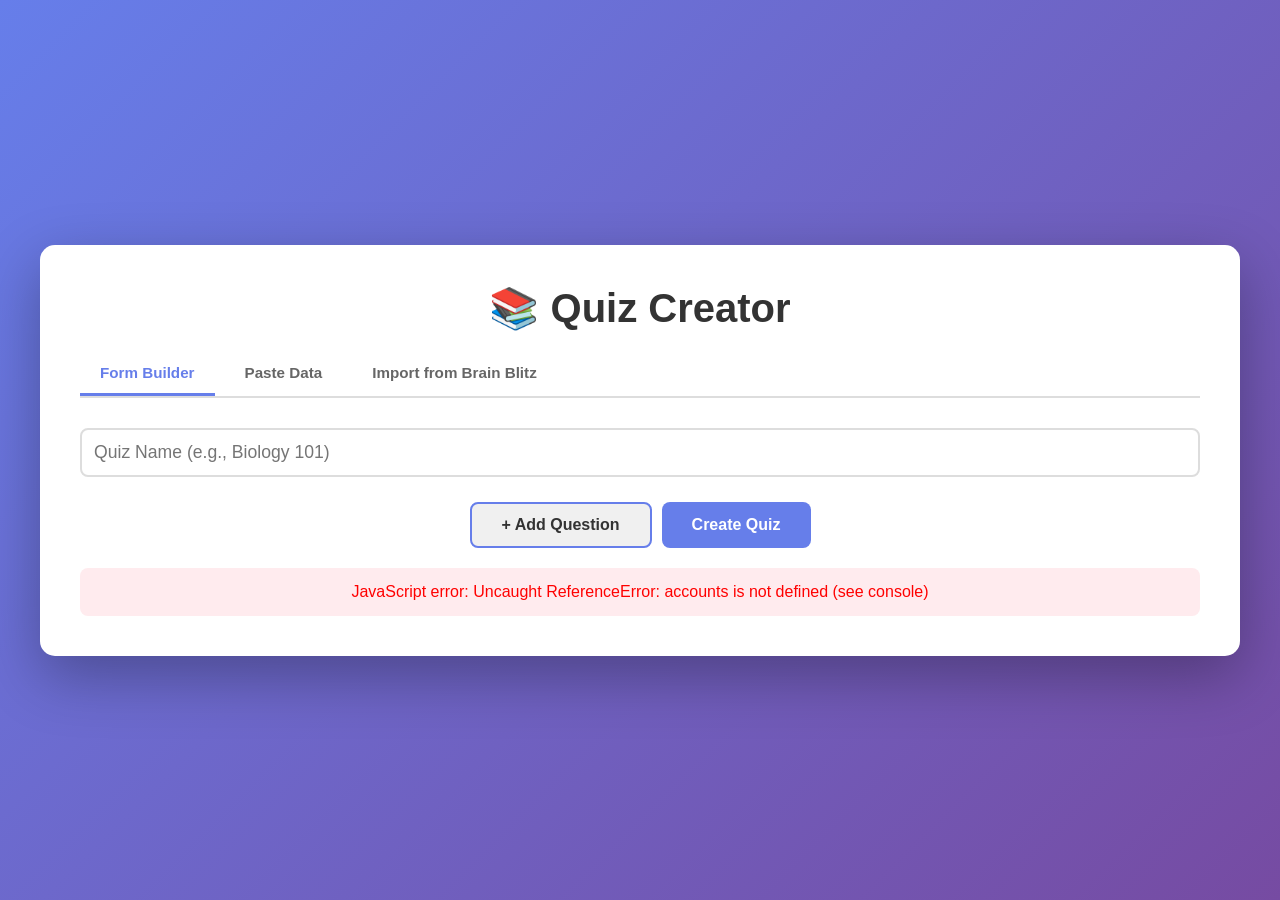
<file: index.html>
<!DOCTYPE html>
<html lang="en">
<head>
    <meta charset="UTF-8">
    <meta name="viewport" content="width=device-width, initial-scale=1.0">
    <title>Brain Blitz - Tower Defense Quiz</title>
    <link rel="stylesheet" href="brain-blitz.css">
</head>
<body>
    <div id="app">
        <!-- Login Screen -->
        <div id="loginScreen" class="screen">
            <div class="container login-container">
                <h1>🎮 Brain Blitz Account</h1>
                
                <div class="login-tabs">
                    <button class="login-tab-btn active" onclick="switchLoginTab(event,'login')">Login</button>
                    <button class="login-tab-btn" onclick="switchLoginTab(event,'register')">Register</button>
                </div>
                
                <!-- Login Tab -->
                <div id="loginTab" class="login-tab active">
                    <h2>Login to Your Account</h2>
                    <div class="form-group">
                        <label>Username:</label>
                        <input type="text" id="loginUsername" placeholder="Enter username" class="form-control">
                    </div>
                    <div class="form-group">
                        <label>Password:</label>
                        <input type="password" id="loginPassword" placeholder="Enter password" class="form-control">
                    </div>
                    <div id="loginError" class="error-message"></div>
                    <button onclick="handleLogin()" class="btn btn-primary" style="width: 100%;">Login</button>
                    <button onclick="resetAllData()" class="btn btn-secondary" style="width: 100%; margin-top: 10px;">Reset All Data</button>
                </div>
                
                <!-- Register Tab -->
                <div id="registerTab" class="login-tab">
                    <h2>Create New Account</h2>
                    <p style="color: #666; font-size: 14px;">Create your account and unlock exclusive items with cheat codes!</p>
                    <div class="form-group">
                        <label>Username:</label>
                        <input type="text" id="registerUsername" placeholder="Enter username" class="form-control">
                    </div>
                    <div class="form-group">
                        <label>Password:</label>
                        <input type="password" id="registerPassword" placeholder="Enter password" class="form-control">
                    </div>
                    <div id="registerError" class="error-message"></div>
                    <button onclick="handleRegister()" class="btn btn-primary" style="width: 100%;">Register</button>
                </div>
            </div>
        </div>
        
        <!-- Quiz Creator Screen -->
        <div id="quizCreator" class="screen active">
            <div class="container">
                <h1>📚 Quiz Creator</h1>
                
                <div class="creator-tabs">
                    <button class="tab-btn active" onclick="switchCreatorTab('form')">Form Builder</button>
                    <button class="tab-btn" onclick="switchCreatorTab('paste')">Paste Data</button>
                    <button class="tab-btn" onclick="switchCreatorTab('blooket')">Import from Brain Blitz</button>
                </div>

                <!-- Form Builder Tab -->
                <div id="formTab" class="creator-tab active">
                    <div class="quiz-name-section">
                        <input type="text" id="formQuizName" placeholder="Quiz Name (e.g., Biology 101)" class="quiz-name-input">
                    </div>

                    <div id="questionsContainer" class="questions-container"></div>

                    <div class="button-group">
                        <button onclick="addQuestion()" class="btn btn-secondary">+ Add Question</button>
                        <button onclick="createQuizFromForm()" class="btn btn-primary">Create Quiz</button>
                    </div>
                </div>

                <!-- Paste Data Tab -->
                <div id="pasteTab" class="creator-tab">
                    <div class="instructions">
                        <p><strong>Paste quiz data in this format (tab-separated):</strong></p>
                        <p>Question | Answer1 | Answer2 | Answer3 | Answer4 | Correct(1-4) | TimeLimit(sec)</p>
                    </div>
                    <textarea id="quizInput" placeholder="Paste your quiz questions here..." rows="15"></textarea>
                    <div class="button-group">
                        <button onclick="createQuizFromInput()" class="btn btn-primary">Create Quiz</button>
                        <button onclick="loadSampleQuiz()" class="btn btn-secondary">Load Sample Quiz</button>
                    </div>
                </div>

                <!-- Brain Blitz Import Tab -->
                <div id="blooketTab" class="creator-tab">
                    <div class="instructions">
                        <p><strong>Search and import public Brain Blitz quizzes</strong></p>
                    </div>
                    <input type="text" id="blooketSearch" placeholder="Search quiz title or subject..." class="search-input">
                    <button onclick="searchBlooketQuizzes()" class="btn btn-primary">Search</button>
                    <div id="blooketResults" class="blooket-results"></div>
                </div>

                <div id="parseError" class="error-message"></div>
            </div>
        </div>

        <!-- Quiz Selection Screen -->
        <div id="quizSelector" class="screen">
            <div class="container">
                <div id="accountDisplay"></div>
                <div class="menu-buttons">
                    <button onclick="openShop()" class="btn btn-secondary">🎨 Shop</button>
                    <button onclick="openProfile()" class="btn btn-secondary">👤 Profile</button>
                    <button onclick="openCheatScreen()" class="btn btn-primary">🎯 Cheat Codes</button>
                </div>
                <h1>📋 Select Quiz</h1>
                <div id="quizList" class="quiz-list"></div>
                <button onclick="goToQuizCreator()" class="btn btn-secondary">Back to Creator</button>
            </div>
        </div>

        <!-- Game Mode Selection Screen -->
        <div id="gameModeSelector" class="screen">
            <div class="container">
                <h1>🎮 Choose Game Type</h1>
                <p style="text-align: center; color: #666; margin-bottom: 30px;">Select how you want to play:</p>
                <div class="mode-selection">
                    <div class="mode-card" onclick="selectGameType('solo')">
                        <div class="mode-icon">🎯</div>
                        <h3>Solo Game</h3>
                        <p>Play against the computer in various game modes</p>
                        <div class="mode-tag">Single Player</div>
                    </div>
                    <div class="mode-card" onclick="selectGameType('public')">
                        <div class="mode-icon">🌍</div>
                        <h3>Public Game</h3>
                        <p>Create a lobby or join friends' public games</p>
                        <div class="mode-tag">Multiplayer</div>
                    </div>
                </div>
                <div class="button-group">
                    <button onclick="returnToQuizSelector()" class="btn btn-secondary">Back to Quiz List</button>
                </div>
            </div>
        </div>

        <!-- Game Customization Screen -->
        <div id="gameCustomization" class="screen">
            <div class="container">
                <h1 id="customizationTitle">🎮 Customize Your Game</h1>
                <p style="text-align: center; color: #666; margin-bottom: 30px;">Adjust settings for your selected game mode:</p>
                
                <div class="customization-options">
                    <div class="customization-section">
                        <h3>⚙️ Difficulty Level</h3>
                        <div class="option-group">
                            <label><input type="radio" name="difficulty" value="easy" checked> Easy (More time, hints available)</label>
                            <label><input type="radio" name="difficulty" value="normal"> Normal (Standard settings)</label>
                            <label><input type="radio" name="difficulty" value="hard"> Hard (Less time, no hints)</label>
                            <label><input type="radio" name="difficulty" value="expert"> Expert (Very challenging)</label>
                        </div>
                    </div>

                    <div class="customization-section">
                        <h3>⏱️ Time Settings</h3>
                        <div class="option-group">
                            <label>Question Time Limit: <input type="range" id="timeLimit" min="5" max="60" value="20" step="5"> <span id="timeLimitValue">20</span> seconds</label>
                            <label><input type="checkbox" id="showTimer"> Show countdown timer</label>
                        </div>
                    </div>

                    <div class="customization-section">
                        <h3>🎯 Game Rules</h3>
                        <div class="option-group">
                            <label><input type="checkbox" id="randomOrder" checked> Random question order</label>
                            <label><input type="checkbox" id="showProgress"> Show progress bar</label>
                            <label><input type="checkbox" id="allowSkips"> Allow skipping questions</label>
                            <label>Max Questions: <input type="number" id="maxQuestions" min="5" max="200" value="50"></label>
                        </div>
                    </div>

                    <div class="customization-section">
                        <h3>🏆 Scoring & Rewards</h3>
                        <div class="option-group">
                            <label>Points Multiplier: <input type="range" id="pointMultiplier" min="1" max="5" value="1" step="0.5"> <span id="pointMultiplierValue">1.0x</span></label>
                            <label><input type="checkbox" id="bonusStreaks" checked> Bonus points for answer streaks</label>
                            <label><input type="checkbox" id="timeBonuses"> Time bonuses for fast answers</label>
                        </div>
                    </div>
                </div>

                <div class="button-group">
                    <button onclick="startGameWithSettings()" class="btn btn-primary">Start Game</button>
                    <button onclick="goBackToModeSelector()" class="btn btn-secondary">Back to Modes</button>
                </div>
            </div>
        </div>

        <!-- Solo Game Mode Selection -->
        <div id="soloModeSelector" class="screen">
            <div class="container">
                <h1>🎮 Select Game Mode</h1>
                <p style="text-align: center; color: #666; margin-bottom: 30px;">Choose your preferred game mode:</p>
                <div class="game-modes-grid">
                    <div class="game-mode-card" onclick="startSoloGame('tower')">
                        <div class="mode-icon">🛡️</div>
                        <h3>Tower Defense</h3>
                        <p>Defend your tower from enemies by answering questions correctly</p>
                    </div>
                    <div class="game-mode-card" onclick="startSoloGame('quiz')">
                        <div class="mode-icon">📚</div>
                        <h3>Classic Quiz</h3>
                        <p>Traditional quiz format with accuracy tracking</p>
                    </div>
                    <div class="game-mode-card" onclick="startSoloGame('speedrun')">
                        <div class="mode-icon">⚡</div>
                        <h3>Speed Run</h3>
                        <p>Answer as many questions as possible in 60 seconds</p>
                    </div>
                    <div class="game-mode-card" onclick="startSoloGame('survivor')">
                        <div class="mode-icon">💪</div>
                        <h3>Survivor Mode</h3>
                        <p>Get 3 wrong answers and game over. How far can you go?</p>
                    </div>
                    <div class="game-mode-card" onclick="startSoloGame('memory')">
                        <div class="mode-icon">🧠</div>
                        <h3>Memory Match</h3>
                        <p>Match questions with answers as fast as you can</p>
                    </div>
                    <div class="game-mode-card" onclick="startSoloGame('flashcard')">
                        <div class="mode-icon">📇</div>
                        <h3>Flashcard</h3>
                        <p>Study with interactive flashcard mode</p>
                    </div>
                    <div class="game-mode-card" onclick="startSoloGame('onlyup')">
                        <div class="mode-icon">⬆️</div>
                        <h3>Only Up!</h3>
                        <p>Platformer game - climb higher by answering questions correctly</p>
                    </div>
                    <div class="game-mode-card" onclick="startSoloGame('timeattack')">
                        <div class="mode-icon">⏱️</div>
                        <h3>Time Attack</h3>
                        <p>Race against time - answer 50 questions as fast as possible!</p>
                    </div>
                    <div class="game-mode-card" onclick="startSoloGame('category')">
                        <div class="mode-icon">📂</div>
                        <h3>Category Challenge</h3>
                        <p>Master specific subjects with focused question sets</p>
                    </div>
                    <div class="game-mode-card" onclick="startSoloGame('boss')">
                        <div class="mode-icon">👹</div>
                        <h3>Boss Battle</h3>
                        <p>Fight increasingly difficult bosses with strategic questions</p>
                    </div>
                    <div class="game-mode-card" onclick="startSoloGame('puzzle')">
                        <div class="mode-icon">🧩</div>
                        <h3>Puzzle Mode</h3>
                        <p>Solve logic puzzles and brain teasers</p>
                    </div>
                    <div class="game-mode-card" onclick="startSoloGame('marathon')">
                        <div class="mode-icon">🏃</div>
                        <h3>Marathon Mode</h3>
                        <p>Endurance test - 100 questions with stamina management</p>
                    </div>
                </div>
                <div class="button-group">
                    <button onclick="goBackToGameType()" class="btn btn-secondary">Back</button>
                </div>
            </div>
        </div>

        <!-- Public Game Lobby -->
        <div id="publicGameLobby" class="screen">
            <div class="container">
                <h1>🌍 Public Games</h1>
                <div class="lobby-section">
                    <h2>Create or Join Game</h2>
                    <div class="lobby-options">
                        <div class="lobby-card">
                            <h3>Create New Game</h3>
                            <p>Start a new game and share the code with friends</p>
                            <div class="form-group">
                                <label>Select Game Mode:</label>
                                <select id="publicGameMode" class="form-control">
                                    <option value="tower">Tower Defense</option>
                                    <option value="quiz">Classic Quiz</option>
                                    <option value="speedrun">Speed Run</option>
                                    <option value="survivor">Survivor Mode</option>
                                </select>
                            </div>
                            <button onclick="createPublicGame()" class="btn btn-primary">Create Game</button>
                        </div>
                        <div class="lobby-card">
                            <h3>Join Game</h3>
                            <p>Enter a game code to join a friend's game</p>
                            <div class="form-group">
                                <label>Game Code:</label>
                                <input type="text" id="gameCode" placeholder="e.g., ABC123" maxlength="6" class="form-control">
                            </div>
                            <button onclick="joinPublicGame()" class="btn btn-primary">Join Game</button>
                        </div>
                    </div>
                </div>

                <div class="lobby-section">
                    <h2>Active Games</h2>
                    <div id="activeGames" class="games-list"></div>
                </div>

                <div class="button-group">
                    <button onclick="goBackToGameType()" class="btn btn-secondary">Back</button>
                </div>
            </div>
        </div>

        <!-- Multiplayer Game Lobby (Waiting for Players) -->
        <div id="multiplayerLobby" class="screen">
            <div class="container">
                <h1>⏳ Game Lobby</h1>
                <div class="lobby-info">
                    <div class="info-box">
                        <h3>Game Code: <span id="lobbyGameCode" class="game-code">LOADING</span></h3>
                        <p>Share this code to invite friends</p>
                    </div>
                    <div class="info-box">
                        <h3>Players Joined: <span id="playerCount">1</span>/4</h3>
                        <div id="playerList" class="player-list"></div>
                    </div>
                </div>
                <div class="button-group">
                    <button onclick="startMultiplayerGame()" class="btn btn-primary">Start Game (4+ players)</button>
                    <button onclick="leaveLobby()" class="btn btn-secondary">Leave Lobby</button>
                </div>
            </div>
        </div>

        <!-- Game Screen (Tower Defense) -->
        <div id="gameScreen" class="screen">
            <div class="game-container">
                <div class="game-header">
                    <div class="score-display">
                        <strong>Score:</strong> <span id="score">0</span>
                    </div>
                    <div class="quiz-title" id="quizTitle">Quiz</div>
                    <div class="health-display">
                        <strong>Health:</strong> <span id="health">100</span>
                    </div>
                </div>

                <div class="game-area">
                    <canvas id="gameCanvas"></canvas>
                </div>

                <div class="question-panel">
                    <div class="timer-bar">
                        <div id="timerBar" class="timer-fill"></div>
                    </div>
                    <h3 id="questionText"></h3>
                    <div id="answersContainer" class="answers-grid"></div>
                </div>
            </div>
        </div>

        <!-- Regular Quiz Screen -->
        <div id="regularQuizScreen" class="screen">
            <div class="quiz-container">
                <div class="quiz-header">
                    <div class="progress-bar">
                        <div id="progressFill" class="progress-fill"></div>
                    </div>
                    <div class="quiz-info">
                        <span id="questionNumber">1 of 10</span>
                        <span id="quizScore">Score: 0</span>
                    </div>
                </div>

                <div class="quiz-content">
                    <h2 id="regularQuestionText"></h2>
                    <div id="regularAnswersContainer" class="quiz-answers"></div>
                </div>

                <div class="quiz-timer">
                    <div id="timeLeft">Time: <span id="seconds">0</span>s</div>
                </div>
            </div>
        </div>

        <!-- Game Over Screen -->
        <div id="gameOverScreen" class="screen">
            <div class="container game-over-container">
                <h1 id="gameOverTitle">Game Over!</h1>
                <div class="game-stats">
                    <p><strong>Final Score:</strong> <span id="finalScore">0</span></p>
                    <p><strong>Questions Answered:</strong> <span id="questionsAnswered">0</span></p>
                    <p><strong>Correct Answers:</strong> <span id="correctAnswers">0</span></p>
                    <p id="accuracyText" style="display: none;"><strong>Accuracy:</strong> <span id="accuracy">0</span>%</p>
                </div>
                <div class="button-group">
                    <button onclick="returnToQuizSelector()" class="btn btn-primary">Play Another Quiz</button>
                    <button onclick="goToQuizCreator()" class="btn btn-secondary">Create New Quiz</button>
                </div>
            </div>
        </div>

        <!-- Shop Screen -->
        <div id="shopScreen" class="screen">
            <div class="container">
                <h1>🛍️ Shop</h1>
                <div class="account-header-shop">
                    <p class="currency-display">💰 Coins: <span id="coinsDisplay">0</span></p>
                </div>
                <div id="shopContent"></div>
                <button onclick="returnToQuizSelector()" class="btn btn-secondary">Back</button>
            </div>
        </div>

        <!-- Only Up Game Screen -->
        <div id="onlyUpGame" class="screen">
            <div class="game-container">
                <div class="game-header">
                    <div class="score-display">
                        <strong>Score:</strong> <span id="onlyUpScore">0</span>
                    </div>
                    <div class="quiz-title">Only Up!</div>
                    <div class="height-display">
                        <strong>Height:</strong> <span id="onlyUpHeight">0</span>
                    </div>
                </div>

                <div class="game-area">
                    <canvas id="onlyUpCanvas" width="900" height="500"></canvas>
                </div>

                <div class="question-panel">
                    <h3 id="onlyUpQuestion"></h3>
                    <div id="onlyUpAnswers" class="answers-grid"></div>
                </div>
            </div>
        </div>

        <!-- Only Up Game Over Screen -->
        <div id="onlyUpGameOver" class="screen">
            <div class="container game-over-container">
                <h1>🏆 Game Over!</h1>
                <div class="game-stats">
                    <p><strong>Final Score:</strong> <span id="onlyUpFinalScore">0</span></p>
                    <p><strong>Max Height:</strong> <span id="onlyUpMaxHeight">0</span></p>
                    <p><strong>Correct Answers:</strong> <span id="onlyUpCorrect">0</span></p>
                </div>
                <div class="button-group">
                    <button onclick="returnToQuizSelector()" class="btn btn-primary">Play Another Quiz</button>
                    <button onclick="goToQuizCreator()" class="btn btn-secondary">Create New Quiz</button>
                </div>
            </div>
        </div>

        <!-- Profile Screen -->
        <div id="profileScreen" class="screen">
            <div class="container">
                <h1>👤 Profile</h1>
                <div id="profileContent"></div>
                <button onclick="returnToQuizSelector()" class="btn btn-secondary">Back</button>
            </div>
        </div>

        <!-- Cheat Code Screen -->
        <div id="cheatScreen" class="screen">
            <div class="container">
                <h1>🎯 Cheat Codes</h1>
                <div class="cheat-container">
                    <p style="color: #666; font-size: 16px; text-align: center; margin-bottom: 30px;">Enter cheat codes to unlock exclusive items and bonuses!</p>
                    
                    <div class="cheat-input-section">
                        <div class="form-group">
                            <label for="cheatCodeInput">Cheat Code:</label>
                            <input type="text" id="cheatCodeInput" placeholder="Enter cheat code..." class="form-control" style="text-transform: uppercase; font-size: 18px; padding: 15px;">
                        </div>
                        <button onclick="redeemCheat()" class="btn btn-primary" style="font-size: 18px; padding: 15px;">Redeem Cheat Code</button>
                    </div>
                    
                    <div id="cheatMessage" class="cheat-message"></div>
                    
                    <div id="availableCheatsContainer" class="available-cheats">
                        <!-- Cheat codes are shown only to admins when they open cheat screen -->
                    </div>
                </div>
                <button onclick="returnToQuizSelector()" class="btn btn-secondary">Back</button>
            </div>
        <!-- Admin Panel Screen -->
        <div id="adminPanel" class="screen">
            <div class="container">
                <h1>⚙️ Admin Panel</h1>
                <div class="admin-panel-container">
                    <div class="admin-tabs">
                        <button class="admin-tab-btn active" onclick="switchAdminTab(event,'skins')">Add Skins</button>
                        <button class="admin-tab-btn" onclick="switchAdminTab(event,'cheats')">Add Cheat Codes</button>
                        <button class="admin-tab-btn" onclick="switchAdminTab(event,'manage')">Manage Content</button>
                    </div>

                    <!-- Add Skins Tab -->
                    <div id="skinsTab" class="admin-tab active">
                        <h2>Add New Skin</h2>
                        <div class="form-group">
                            <label>Skin Name:</label>
                            <input type="text" id="newSkinName" placeholder="e.g., Cosmic Dragon" class="form-control">
                        </div>
                        <div class="form-group">
                            <label>Skin Color (Hex):</label>
                            <input type="text" id="newSkinColor" placeholder="e.g., #FF6B6B" class="form-control">
                        </div>
                        <div class="form-group">
                            <label>Price (Coins):</label>
                            <input type="number" id="newSkinPrice" placeholder="1000" class="form-control">
                        </div>
                        <div class="form-group">
                            <label>Category:</label>
                            <select id="newSkinCategory" class="form-control">
                                <option value="regular">Regular</option>
                                <option value="exclusive">Exclusive</option>
                            </select>
                        </div>
                        <button onclick="addNewSkin()" class="btn btn-primary">Add Skin</button>
                        <div id="skinAddMessage" class="admin-message"></div>
                    </div>

                    <!-- Add Cheat Codes Tab -->
                    <div id="cheatsTab" class="admin-tab">
                        <h2>Add New Cheat Code</h2>
                        <div class="form-group">
                            <label>Cheat Code:</label>
                            <input type="text" id="newCheatCode" placeholder="e.g., SUPERPOWER" class="form-control" style="text-transform: uppercase;">
                        </div>
                        <div class="form-group">
                            <label>Cheat Name:</label>
                            <input type="text" id="newCheatName" placeholder="e.g., Super Powers" class="form-control">
                        </div>
                        <div class="form-group">
                            <label>Bonus Coins:</label>
                            <input type="number" id="newCheatCoins" placeholder="50000" class="form-control">
                        </div>
                        <div class="form-group">
                            <label>Bonus Points:</label>
                            <input type="number" id="newCheatPoints" placeholder="25000" class="form-control">
                        </div>
                        <div class="form-group">
                            <label>Exclusive Skins (comma-separated):</label>
                            <input type="text" id="newCheatSkins" placeholder="e.g., legendary_dragon,legendary_phoenix" class="form-control">
                        </div>
                        <div class="form-group">
                            <label>Exclusive Perks (comma-separated):</label>
                            <input type="text" id="newCheatPerks" placeholder="e.g., god_mode,infinite_coins" class="form-control">
                        </div>
                        <button onclick="addNewCheatCode()" class="btn btn-primary">Add Cheat Code</button>
                        <div id="cheatAddMessage" class="admin-message"></div>
                    </div>

                    <!-- Manage Content Tab -->
                    <div id="manageTab" class="admin-tab">
                        <h2>Manage Existing Content</h2>
                        <div class="manage-section">
                            <h3>Current Skins</h3>
                            <div id="skinsList" class="manage-list"></div>
                        </div>
                        <div class="manage-section">
                            <h3>Current Cheat Codes</h3>
                            <div id="cheatsList" class="manage-list"></div>
                        </div>
                    </div>
                </div>
                <button onclick="returnToQuizSelector()" class="btn btn-secondary">Back</button>
            </div>
        </div>
    </div>

    <script src="brain-blitz.js"></script>
</body>
</html>
</file>
<file: brain-blitz.css>
* {
    margin: 0;
    padding: 0;
    box-sizing: border-box;
}

body {
    font-family: 'Segoe UI', Tahoma, Geneva, Verdana, sans-serif;
    background: linear-gradient(135deg, #667eea 0%, #764ba2 100%);
    min-height: 100vh;
    display: flex;
    justify-content: center;
    align-items: center;
    padding: 20px;
}

#app {
    width: 100%;
    max-width: 1200px;
}

.screen {
    display: none;
    animation: fadeIn 0.3s ease-in;
}

.screen.active {
    display: block;
}

@keyframes fadeIn {
    from {
        opacity: 0;
    }
    to {
        opacity: 1;
    }
}

.container {
    background: white;
    border-radius: 15px;
    padding: 40px;
    box-shadow: 0 20px 60px rgba(0, 0, 0, 0.3);
}

h1 {
    color: #333;
    margin-bottom: 20px;
    font-size: 2.5em;
    text-align: center;
}

h3 {
    color: #333;
    margin: 20px 0 15px 0;
    font-size: 1.2em;
}

/* Quiz Creator Screen */
.instructions {
    background: #f0f0f0;
    padding: 15px;
    border-radius: 10px;
    margin-bottom: 20px;
    font-size: 0.95em;
    border-left: 4px solid #667eea;
}

.instructions p {
    margin: 8px 0;
    color: #555;
}

.creator-tabs {
    display: flex;
    gap: 10px;
    margin-bottom: 30px;
    border-bottom: 2px solid #ddd;
}

.tab-btn {
    padding: 12px 20px;
    border: none;
    background: transparent;
    color: #666;
    font-size: 0.95em;
    font-weight: 600;
    cursor: pointer;
    border-bottom: 3px solid transparent;
    transition: all 0.3s ease;
}

.tab-btn:hover {
    color: #667eea;
}

.tab-btn.active {
    color: #667eea;
    border-bottom-color: #667eea;
}

.creator-tab {
    display: none;
    animation: fadeIn 0.3s ease-in;
}

.creator-tab.active {
    display: block;
}

.quiz-name-section {
    margin-bottom: 25px;
}

.quiz-name-input {
    width: 100%;
    padding: 12px;
    font-size: 1.1em;
    border: 2px solid #ddd;
    border-radius: 8px;
    transition: all 0.3s ease;
}

.quiz-name-input:focus {
    outline: none;
    border-color: #667eea;
    box-shadow: 0 0 0 3px rgba(102, 126, 234, 0.1);
}

.questions-container {
    margin-bottom: 20px;
}

.question-card {
    background: #f9f9f9;
    border: 2px solid #ddd;
    border-radius: 10px;
    padding: 20px;
    margin-bottom: 20px;
    transition: all 0.3s ease;
}

.question-card:hover {
    border-color: #667eea;
    box-shadow: 0 5px 15px rgba(102, 126, 234, 0.1);
}

.question-card h4 {
    color: #333;
    margin-bottom: 15px;
    font-size: 1em;
}

.form-group {
    margin-bottom: 12px;
}

.form-group label {
    display: block;
    margin-bottom: 5px;
    color: #555;
    font-size: 0.85em;
    font-weight: 600;
}

.form-group input,
.form-group textarea {
    width: 100%;
    padding: 10px;
    border: 1px solid #ddd;
    border-radius: 6px;
    font-size: 0.9em;
    font-family: inherit;
}

.form-group input:focus,
.form-group textarea:focus {
    outline: none;
    border-color: #667eea;
    box-shadow: 0 0 0 2px rgba(102, 126, 234, 0.1);
}

.answers-form {
    display: grid;
    grid-template-columns: 1fr 1fr;
    gap: 10px;
    margin-bottom: 12px;
}

.answer-row {
    display: grid;
    grid-template-columns: 1fr 40px;
    gap: 8px;
    align-items: end;
}

.radio-group {
    display: flex;
    gap: 15px;
    margin-bottom: 12px;
}

.radio-group label {
    display: flex;
    align-items: center;
    gap: 5px;
    margin: 0;
    cursor: pointer;
    font-weight: normal;
}

.radio-group input[type="radio"] {
    cursor: pointer;
    width: auto;
    margin: 0;
}

.remove-btn {
    background: #f44336;
    color: white;
    border: none;
    padding: 8px 12px;
    border-radius: 6px;
    cursor: pointer;
    font-size: 0.85em;
    transition: all 0.3s ease;
}

.remove-btn:hover {
    background: #d32f2f;
}

.search-input {
    width: 100%;
    padding: 12px;
    border: 2px solid #ddd;
    border-radius: 8px;
    font-size: 1em;
    margin-bottom: 15px;
}

.search-input:focus {
    outline: none;
    border-color: #667eea;
    box-shadow: 0 0 0 3px rgba(102, 126, 234, 0.1);
}

.blooket-results {
    margin-top: 20px;
    max-height: 500px;
    overflow-y: auto;
}

.blooket-quiz-card {
    background: white;
    border: 2px solid #ddd;
    border-radius: 10px;
    padding: 15px;
    margin-bottom: 15px;
    transition: all 0.3s ease;
}

.blooket-quiz-card:hover {
    border-color: #667eea;
    box-shadow: 0 5px 15px rgba(102, 126, 234, 0.1);
}

.blooket-quiz-card h4 {
    margin: 0 0 8px 0;
    color: #333;
}

.blooket-quiz-card p {
    margin: 5px 0;
    color: #666;
    font-size: 0.9em;
}

.blooket-quiz-card .btn {
    margin-top: 10px;
    width: 100%;
}

#quizInput {
    width: 100%;
    padding: 15px;
    border: 2px solid #ddd;
    border-radius: 10px;
    font-family: 'Courier New', monospace;
    font-size: 0.9em;
    resize: vertical;
    margin-bottom: 20px;
}

#quizInput:focus {
    outline: none;
    border-color: #667eea;
    box-shadow: 0 0 0 3px rgba(102, 126, 234, 0.1);
}

/* Buttons */
.button-group {
    display: flex;
    gap: 10px;
    justify-content: center;
    flex-wrap: wrap;
    margin: 20px 0;
}

.btn {
    padding: 12px 30px;
    border: none;
    border-radius: 8px;
    font-size: 1em;
    font-weight: 600;
    cursor: pointer;
    transition: all 0.3s ease;
}

.btn-primary {
    background: #667eea;
    color: white;
}

.btn-primary:hover {
    background: #5568d3;
    transform: translateY(-2px);
    box-shadow: 0 5px 15px rgba(102, 126, 234, 0.4);
}

.btn-secondary {
    background: #f0f0f0;
    color: #333;
    border: 2px solid #667eea;
}

.btn-secondary:hover {
    background: #667eea;
    color: white;
}

.error-message {
    text-align: center;
    padding: 15px;
    margin-top: 15px;
    border-radius: 8px;
    color: #d32f2f;
    background: #ffebee;
    display: none;
    min-height: 20px;
}

.error-message:not(:empty) {
    display: block;
}

/* Quiz List */
.quiz-list {
    display: grid;
    grid-template-columns: repeat(auto-fit, minmax(250px, 1fr));
    gap: 20px;
    margin: 30px 0;
}

.quiz-card {
    background: linear-gradient(135deg, #667eea 0%, #764ba2 100%);
    color: white;
    padding: 20px;
    border-radius: 10px;
    text-align: center;
    box-shadow: 0 5px 15px rgba(0, 0, 0, 0.1);
    transition: transform 0.3s ease;
}

.quiz-card:hover {
    transform: translateY(-5px);
}

.quiz-card strong {
    display: block;
    font-size: 1.3em;
    margin-bottom: 10px;
}

.quiz-card p {
    font-size: 0.95em;
    margin-bottom: 15px;
    opacity: 0.9;
}

/* Game Screen */
.game-container {
    background: white;
    border-radius: 15px;
    padding: 20px;
    box-shadow: 0 20px 60px rgba(0, 0, 0, 0.3);
}

.game-header {
    display: flex;
    justify-content: space-between;
    align-items: center;
    margin-bottom: 20px;
    padding: 15px;
    background: linear-gradient(135deg, #667eea 0%, #764ba2 100%);
    color: white;
    border-radius: 10px;
    font-size: 1.1em;
}

.quiz-title {
    font-size: 1.3em;
    font-weight: bold;
}

.score-display,
.health-display {
    background: rgba(255, 255, 255, 0.2);
    padding: 10px 15px;
    border-radius: 8px;
}

#gameCanvas {
    width: 100%;
    max-width: 900px;
    height: 500px;
    border: 3px solid #667eea;
    border-radius: 10px;
    background: #87CEEB;
    display: block;
    margin: 0 auto 20px;
}

.question-panel {
    background: #f9f9f9;
    padding: 20px;
    border-radius: 10px;
    border-top: 3px solid #667eea;
}

.timer-bar {
    width: 100%;
    height: 6px;
    background: #ddd;
    border-radius: 3px;
    margin-bottom: 15px;
    overflow: hidden;
}

.timer-fill {
    height: 100%;
    background: linear-gradient(90deg, #4CAF50, #FFC107, #FF5722);
    width: 100%;
    transition: width 0.1s linear;
}

#questionText {
    color: #333;
    margin-bottom: 20px;
    font-size: 1.1em;
    line-height: 1.4;
}

.answers-grid {
    display: grid;
    grid-template-columns: repeat(auto-fit, minmax(200px, 1fr));
    gap: 15px;
    margin-top: 15px;
}

.answer-btn {
    padding: 15px;
    border: 2px solid #ddd;
    border-radius: 8px;
    background: white;
    color: #333;
    font-size: 0.95em;
    font-weight: 500;
    cursor: pointer;
    transition: all 0.3s ease;
}

.answer-btn:hover:not(:disabled) {
    border-color: #667eea;
    background: #f0f0f0;
    transform: translateY(-2px);
}

.answer-btn:disabled {
    cursor: not-allowed;
}

.answer-btn.correct {
    background: #4CAF50;
    color: white;
    border-color: #4CAF50;
    animation: pulse 0.5s ease;
}

.answer-btn.incorrect {
    background: #f44336;
    color: white;
    border-color: #f44336;
    animation: shake 0.5s ease;
}

@keyframes pulse {
    0%, 100% {
        transform: scale(1);
    }
    50% {
        transform: scale(1.05);
    }
}

@keyframes shake {
    0%, 100% {
        transform: translateX(0);
    }
    25% {
        transform: translateX(-10px);
    }
    75% {
        transform: translateX(10px);
    }
}

/* Game Over Screen */
.game-over-container {
    text-align: center;
    animation: scaleIn 0.5s ease;
}

@keyframes scaleIn {
    from {
        transform: scale(0.8);
        opacity: 0;
    }
    to {
        transform: scale(1);
        opacity: 1;
    }
}

#gameOverTitle {
    font-size: 2.5em;
    margin-bottom: 30px;
    color: #667eea;
}

.game-stats {
    background: #f9f9f9;
    padding: 25px;
    border-radius: 10px;
    margin-bottom: 30px;
    border-left: 4px solid #667eea;
}

.game-stats p {
    font-size: 1.2em;
    margin: 10px 0;
    color: #333;
}

.game-stats strong {
    color: #667eea;
}

/* Game Mode Selection */
.mode-selection {
    display: grid;
    grid-template-columns: repeat(auto-fit, minmax(280px, 1fr));
    gap: 30px;
    margin: 40px 0;
}

.mode-card {
    background: white;
    border: 2px solid #ddd;
    border-radius: 15px;
    padding: 30px;
    text-align: center;
    cursor: pointer;
    transition: all 0.3s ease;
    box-shadow: 0 5px 15px rgba(0, 0, 0, 0.08);
}

.mode-card:hover {
    border-color: #667eea;
    transform: translateY(-5px);
    box-shadow: 0 15px 30px rgba(102, 126, 234, 0.2);
}

.mode-icon {
    font-size: 3em;
    margin-bottom: 15px;
}

.mode-card h3 {
    font-size: 1.5em;
    color: #333;
    margin-bottom: 10px;
}

.mode-card p {
    color: #666;
    font-size: 0.95em;
    line-height: 1.5;
    margin-bottom: 20px;
}

.mode-tag {
    display: inline-block;
    background: #667eea;
    color: white;
    padding: 5px 15px;
    border-radius: 20px;
    font-size: 0.85em;
    font-weight: 600;
}

/* Game Modes Grid */
.game-modes-grid {
    display: grid;
    grid-template-columns: repeat(auto-fit, minmax(280px, 1fr));
    gap: 20px;
    margin: 30px 0;
}

.game-mode-card {
    background: linear-gradient(135deg, #667eea 0%, #764ba2 100%);
    color: white;
    padding: 25px;
    border-radius: 12px;
    text-align: center;
    cursor: pointer;
    transition: all 0.3s ease;
    box-shadow: 0 5px 15px rgba(0, 0, 0, 0.1);
}

.game-mode-card:hover {
    transform: translateY(-8px);
    box-shadow: 0 15px 30px rgba(102, 126, 234, 0.3);
}

.game-mode-card .mode-icon {
    font-size: 2.5em;
    margin-bottom: 10px;
}

.game-mode-card h3 {
    color: white;
    margin-bottom: 10px;
}

.game-mode-card p {
    color: rgba(255, 255, 255, 0.9);
    font-size: 0.9em;
}

/* Lobby Sections */
.lobby-section {
    margin: 30px 0;
    padding: 25px;
    background: #f9f9f9;
    border-radius: 12px;
}

.lobby-section h2 {
    color: #333;
    margin-bottom: 20px;
    font-size: 1.3em;
}

.lobby-options {
    display: grid;
    grid-template-columns: repeat(auto-fit, minmax(300px, 1fr));
    gap: 20px;
}

.lobby-card {
    background: white;
    border: 2px solid #ddd;
    border-radius: 10px;
    padding: 20px;
    transition: all 0.3s ease;
}

.lobby-card:hover {
    border-color: #667eea;
    box-shadow: 0 5px 15px rgba(102, 126, 234, 0.1);
}

.lobby-card h3 {
    color: #333;
    margin-bottom: 10px;
    font-size: 1.2em;
}

.lobby-card p {
    color: #666;
    font-size: 0.9em;
    margin-bottom: 15px;
}

/* Form Controls */
.form-control {
    width: 100%;
    padding: 10px;
    border: 2px solid #ddd;
    border-radius: 8px;
    font-size: 1em;
    font-family: inherit;
    transition: all 0.3s ease;
}

.form-control:focus {
    outline: none;
    border-color: #667eea;
    box-shadow: 0 0 0 3px rgba(102, 126, 234, 0.1);
}

/* Lobby Info */
.lobby-info {
    display: grid;
    grid-template-columns: repeat(auto-fit, minmax(300px, 1fr));
    gap: 20px;
    margin: 30px 0;
}

.info-box {
    background: linear-gradient(135deg, #667eea 0%, #764ba2 100%);
    color: white;
    padding: 25px;
    border-radius: 12px;
    text-align: center;
}

.info-box h3 {
    color: white;
    margin-bottom: 15px;
}

.game-code {
    display: block;
    font-size: 2em;
    font-weight: bold;
    background: rgba(255, 255, 255, 0.2);
    padding: 10px;
    border-radius: 8px;
    font-family: 'Courier New', monospace;
    letter-spacing: 3px;
}

.player-list {
    display: grid;
    grid-template-columns: repeat(auto-fit, minmax(150px, 1fr));
    gap: 10px;
    margin-top: 15px;
}

.player-item {
    background: rgba(255, 255, 255, 0.2);
    padding: 12px;
    border-radius: 8px;
    font-size: 0.9em;
}

.games-list {
    display: grid;
    grid-template-columns: repeat(auto-fit, minmax(250px, 1fr));
    gap: 15px;
    margin-top: 15px;
}

.game-item {
    background: white;
    border: 2px solid #ddd;
    border-radius: 10px;
    padding: 15px;
    cursor: pointer;
    transition: all 0.3s ease;
}

.game-item:hover {
    border-color: #667eea;
    box-shadow: 0 5px 15px rgba(102, 126, 234, 0.1);
}

.game-item h4 {
    color: #333;
    margin-bottom: 8px;
}

.game-item-info {
    font-size: 0.85em;
    color: #666;
    margin: 5px 0;
}

.game-item .btn {
    margin-top: 10px;
    width: 100%;
}

/* Regular Quiz Screen */
.quiz-container {
    background: white;
    border-radius: 15px;
    padding: 30px;
    box-shadow: 0 20px 60px rgba(0, 0, 0, 0.3);
    max-width: 800px;
    margin: 0 auto;
}

.quiz-header {
    margin-bottom: 30px;
}

.progress-bar {
    width: 100%;
    height: 8px;
    background: #e0e0e0;
    border-radius: 4px;
    overflow: hidden;
    margin-bottom: 15px;
}

.progress-fill {
    height: 100%;
    background: linear-gradient(90deg, #667eea 0%, #764ba2 100%);
    transition: width 0.3s ease;
}

.quiz-info {
    display: flex;
    justify-content: space-between;
    align-items: center;
    padding: 15px;
    background: #f9f9f9;
    border-radius: 8px;
    font-weight: 600;
    color: #333;
}

.quiz-content {
    margin: 40px 0;
}

#regularQuestionText {
    color: #333;
    margin-bottom: 30px;
    font-size: 1.3em;
    line-height: 1.5;
}

.quiz-answers {
    display: grid;
    grid-template-columns: 1fr 1fr;
    gap: 15px;
}

.quiz-answer-btn {
    padding: 18px;
    border: 2px solid #ddd;
    border-radius: 10px;
    background: white;
    color: #333;
    font-size: 1em;
    font-weight: 500;
    cursor: pointer;
    transition: all 0.3s ease;
    text-align: left;
}

.quiz-answer-btn:hover:not(:disabled) {
    border-color: #667eea;
    background: #f0f0f0;
    transform: translateX(5px);
}

.quiz-answer-btn:disabled {
    cursor: not-allowed;
}

.quiz-answer-btn.quiz-correct {
    background: #4CAF50;
    color: white;
    border-color: #4CAF50;
    animation: slideInBounce 0.5s ease;
}

.quiz-answer-btn.quiz-incorrect {
    background: #f44336;
    color: white;
    border-color: #f44336;
    animation: shake 0.5s ease;
}

@keyframes slideInBounce {
    0% {
        transform: translateX(-20px);
        opacity: 0;
    }
    70% {
        transform: translateX(5px);
    }
    100% {
        transform: translateX(0);
        opacity: 1;
    }
}

.quiz-timer {
    display: flex;
    justify-content: center;
    margin-top: 30px;
    padding-top: 20px;
    border-top: 1px solid #e0e0e0;
    font-size: 1.1em;
    color: #667eea;
    font-weight: 600;
}

/* Responsive Design */
@media (max-width: 768px) {
    .container {
        padding: 20px;
    }

    h1 {
        font-size: 1.8em;
    }

    .game-header {
        flex-direction: column;
        gap: 10px;
        text-align: center;
    }

    #gameCanvas {
        height: 350px;
    }

    .answers-grid {
        grid-template-columns: 1fr 1fr;
    }

    .button-group {
        flex-direction: column;
    }

    .btn {
        width: 100%;
    }

    .quiz-answers {
        grid-template-columns: 1fr;
    }

    .mode-selection {
        grid-template-columns: 1fr;
    }

    .mode-card {
        padding: 20px;
    }
}

/* ==================== LOGIN SCREEN STYLES ==================== */
.login-container {
    max-width: 400px;
    margin: 0 auto;
}

.login-tabs {
    display: flex;
    gap: 10px;
    margin-bottom: 30px;
    border-bottom: 2px solid #e0e0e0;
}

.login-tab-btn {
    flex: 1;
    padding: 12px;
    background: none;
    border: none;
    font-size: 16px;
    color: #666;
    cursor: pointer;
    border-bottom: 3px solid transparent;
    transition: all 0.3s;
}

.login-tab-btn.active {
    color: #667eea;
    border-bottom-color: #667eea;
}

.login-tab {
    display: none;
}

.login-tab.active {
    display: block;
    animation: slideInBounce 0.3s ease-out;
}

.login-tab h2 {
    margin-bottom: 20px;
    color: #333;
}

/* ==================== ACCOUNT DISPLAY ==================== */
.account-info {
    background: linear-gradient(135deg, #667eea 0%, #764ba2 100%);
    color: white;
    padding: 20px;
    border-radius: 10px;
    margin-bottom: 20px;
}

.account-header {
    display: flex;
    justify-content: space-between;
    align-items: center;
    margin-bottom: 15px;
}

.account-header h3 {
    margin: 0;
    font-size: 1.5em;
}

.account-stats {
    display: grid;
    grid-template-columns: repeat(3, 1fr);
    gap: 15px;
}

.stat {
    background: rgba(255, 255, 255, 0.1);
    padding: 10px;
    border-radius: 5px;
    text-align: center;
}

.stat strong {
    display: block;
    font-size: 1.3em;
    margin-top: 5px;
}

.btn-small {
    padding: 8px 16px;
    font-size: 14px;
}

.menu-buttons {
    display: flex;
    gap: 10px;
    margin-bottom: 30px;
}

.menu-buttons .btn {
    flex: 1;
}

/* ==================== SHOP SCREEN STYLES ==================== */
.currency-display {
    background: linear-gradient(135deg, #FFD700 0%, #FFA500 100%);
    color: white;
    padding: 15px;
    border-radius: 10px;
    margin-bottom: 20px;
    font-size: 1.2em;
    font-weight: bold;
    text-align: center;
}

.shop-grid {
    display: grid;
    grid-template-columns: repeat(auto-fill, minmax(150px, 1fr));
    gap: 20px;
    margin-bottom: 30px;
}

.shop-item {
    background: white;
    border: 2px solid #e0e0e0;
    border-radius: 10px;
    padding: 15px;
    text-align: center;
    transition: all 0.3s;
    cursor: default;
}

.shop-item:hover {
    border-color: #667eea;
    box-shadow: 0 5px 15px rgba(102, 126, 234, 0.2);
}

.shop-item h4 {
    margin: 10px 0;
    color: #333;
}

.shop-item p {
    font-size: 14px;
    color: #666;
    margin: 5px 0;
}

.price {
    color: #27ae60;
    font-weight: bold;
    margin: 10px 0 15px 0 !important;
}

.skin-preview {
    box-shadow: 0 3px 10px rgba(0, 0, 0, 0.1);
}

/* ==================== PROFILE STYLES ==================== */
.profile-container {
    text-align: center;
}

.profile-stats {
    display: grid;
    grid-template-columns: repeat(4, 1fr);
    gap: 15px;
    margin: 30px 0;
}

.profile-stat {
    background: #f5f5f5;
    padding: 20px;
    border-radius: 10px;
}

.profile-stat .label {
    color: #666;
    font-size: 14px;
    margin: 0 0 10px 0;
}

.profile-stat .value {
    color: #667eea;
    font-size: 2em;
    font-weight: bold;
    margin: 0;
}

.skins-list, .perks-list {
    display: flex;
    flex-wrap: wrap;
    gap: 10px;
    margin: 15px 0;
}

.skins-list span, .perks-list span {
    background: linear-gradient(135deg, #667eea 0%, #764ba2 100%);
    color: white;
    padding: 8px 15px;
    border-radius: 20px;
    font-size: 14px;
}

.admin-section {
    background: linear-gradient(135deg, #ff6b6b 0%, #ee5a24 100%);
    color: white;
    padding: 20px;
    border-radius: 10px;
    margin: 20px 0;
    text-align: left;
}

.admin-notice {
    background: linear-gradient(135deg, #ff6b6b 0%, #ee5a24 100%);
    color: white;
    padding: 15px;
    border-radius: 10px;
    margin: 20px 0;
    text-align: center;
}

.cheat-message {
    margin: 10px 0;
    font-weight: bold;
}

.available-cheats {
    margin-top: 15px;
}

.available-cheats ul {
    list-style: none;
    padding: 0;
}

.available-cheats li {
    margin: 5px 0;
}

.available-cheats code {
    background: rgba(255, 255, 255, 0.2);
    padding: 2px 6px;
    border-radius: 3px;
    font-family: monospace;
}

/* ==================== CHEAT SCREEN STYLES ==================== */
.cheat-container {
    max-width: 800px;
    margin: 0 auto;
}

.cheat-input-section {
    background: linear-gradient(135deg, #667eea 0%, #764ba2 100%);
    padding: 30px;
    border-radius: 15px;
    margin-bottom: 30px;
    text-align: center;
    color: white;
}

.cheat-input-section .form-group {
    margin-bottom: 20px;
}

.cheat-input-section label {
    display: block;
    margin-bottom: 10px;
    font-size: 18px;
    font-weight: bold;
}

.cheat-codes-grid {
    display: grid;
    grid-template-columns: repeat(auto-fit, minmax(300px, 1fr));
    gap: 20px;
    margin-top: 20px;
}

.cheat-code-item {
    background: #f8f9fa;
    padding: 20px;
    border-radius: 10px;
    border: 2px solid #e9ecef;
    transition: all 0.3s ease;
}

.cheat-code-item:hover {
    transform: translateY(-2px);
    box-shadow: 0 4px 15px rgba(0,0,0,0.1);
}

.cheat-code-item code {
    background: #667eea;
    color: white;
    padding: 8px 12px;
    border-radius: 20px;
    font-size: 16px;
    font-weight: bold;
    display: block;
    margin-bottom: 10px;
}

.cheat-code-item p {
    margin: 0;
    color: #666;
    font-size: 14px;
}

.cheat-message {
    margin: 20px 0;
    padding: 15px;
    border-radius: 8px;
    text-align: center;
    font-weight: bold;
    font-size: 16px;
}

.profile-actions {
    text-align: center;
    margin: 20px 0;
}

/* ==================== ADMIN PANEL STYLES ==================== */
.admin-panel-container {
    max-width: 1000px;
    margin: 0 auto;
}

.admin-tabs {
    display: flex;
    margin-bottom: 30px;
    border-bottom: 2px solid #e9ecef;
}

.admin-tab-btn {
    padding: 12px 24px;
    background: #f8f9fa;
    border: none;
    border-bottom: 3px solid transparent;
    cursor: pointer;
    font-size: 16px;
    font-weight: 500;
    transition: all 0.3s ease;
}

.admin-tab-btn.active {
    background: #667eea;
    color: white;
    border-bottom-color: #4c63d2;
}

.admin-tab-btn:hover:not(.active) {
    background: #e9ecef;
}

.admin-tab {
    display: none;
}

.admin-tab.active {
    display: block;
}

.admin-tab h2 {
    color: #333;
    margin-bottom: 20px;
    padding-bottom: 10px;
    border-bottom: 2px solid #667eea;
}

.admin-message {
    margin: 15px 0;
    padding: 10px;
    border-radius: 5px;
    text-align: center;
    font-weight: bold;
}

.manage-section {
    margin-bottom: 30px;
}

.manage-section h3 {
    color: #555;
    margin-bottom: 15px;
}

.manage-list {
    background: #f8f9fa;
    border-radius: 8px;
    padding: 15px;
}

.manage-item {
    display: flex;
    justify-content: space-between;
    align-items: center;
    padding: 12px;
    margin-bottom: 8px;
    background: white;
    border-radius: 6px;
    border: 1px solid #e9ecef;
}

.manage-item:last-child {
    margin-bottom: 0;
}

.item-info {
    flex: 1;
}

.btn-danger {
    background: linear-gradient(135deg, #dc3545 0%, #c82333 100%);
    color: white;
    border: none;
}

.btn-danger:hover {
    background: linear-gradient(135deg, #c82333 0%, #a02622 100%);
}

.btn-small {
    padding: 6px 12px;
    font-size: 12px;
}

/* ==================== ONLY UP GAME STYLES ==================== */
#onlyUpCanvas {
    background: #70c5ce;
    border: 3px solid #333;
    display: block;
    margin: 0 auto;
    max-width: 100%;
    height: auto;
}

.height-display {
    color: #333;
    font-weight: bold;
}

@media (max-width: 768px) {
    .account-stats {
        grid-template-columns: 1fr;
    }

    .profile-stats {
        grid-template-columns: repeat(2, 1fr);
    }

    .shop-grid {
        grid-template-columns: repeat(2, 1fr);
    }

    .menu-buttons {
        flex-direction: column;
    }
}

/* ==================== SKIN ANIMATIONS ==================== */
@keyframes pulse {
    0% { transform: scale(1); }
    50% { transform: scale(1.1); }
    100% { transform: scale(1); }
}

@keyframes rotate {
    0% { transform: rotate(0deg); }
    100% { transform: rotate(360deg); }
}

@keyframes shimmer {
    0% { filter: brightness(1); }
    100% { filter: brightness(1.3); }
}

@keyframes glow {
    0% { box-shadow: 0 0 5px currentColor; }
    100% { box-shadow: 0 0 20px currentColor, 0 0 30px currentColor; }
}

/* ==================== GAME CUSTOMIZATION STYLES ==================== */
.customization-options {
    background: #f8f9fa;
    border-radius: 10px;
    padding: 20px;
    margin-bottom: 30px;
}

.customization-section {
    margin-bottom: 25px;
    padding-bottom: 20px;
    border-bottom: 1px solid #e9ecef;
}

.customization-section:last-child {
    border-bottom: none;
    margin-bottom: 0;
}

.customization-section h3 {
    color: #333;
    margin-bottom: 15px;
    font-size: 18px;
}

.option-group {
    display: flex;
    flex-direction: column;
    gap: 10px;
}

.option-group label {
    display: flex;
    align-items: center;
    gap: 8px;
    cursor: pointer;
    font-weight: normal;
}

.option-group input[type="radio"],
.option-group input[type="checkbox"] {
    margin: 0;
}

.option-group input[type="range"] {
    flex: 1;
    max-width: 200px;
}

.option-group input[type="number"] {
    width: 80px;
    padding: 5px;
    border: 1px solid #ddd;
    border-radius: 4px;
}
</file>
